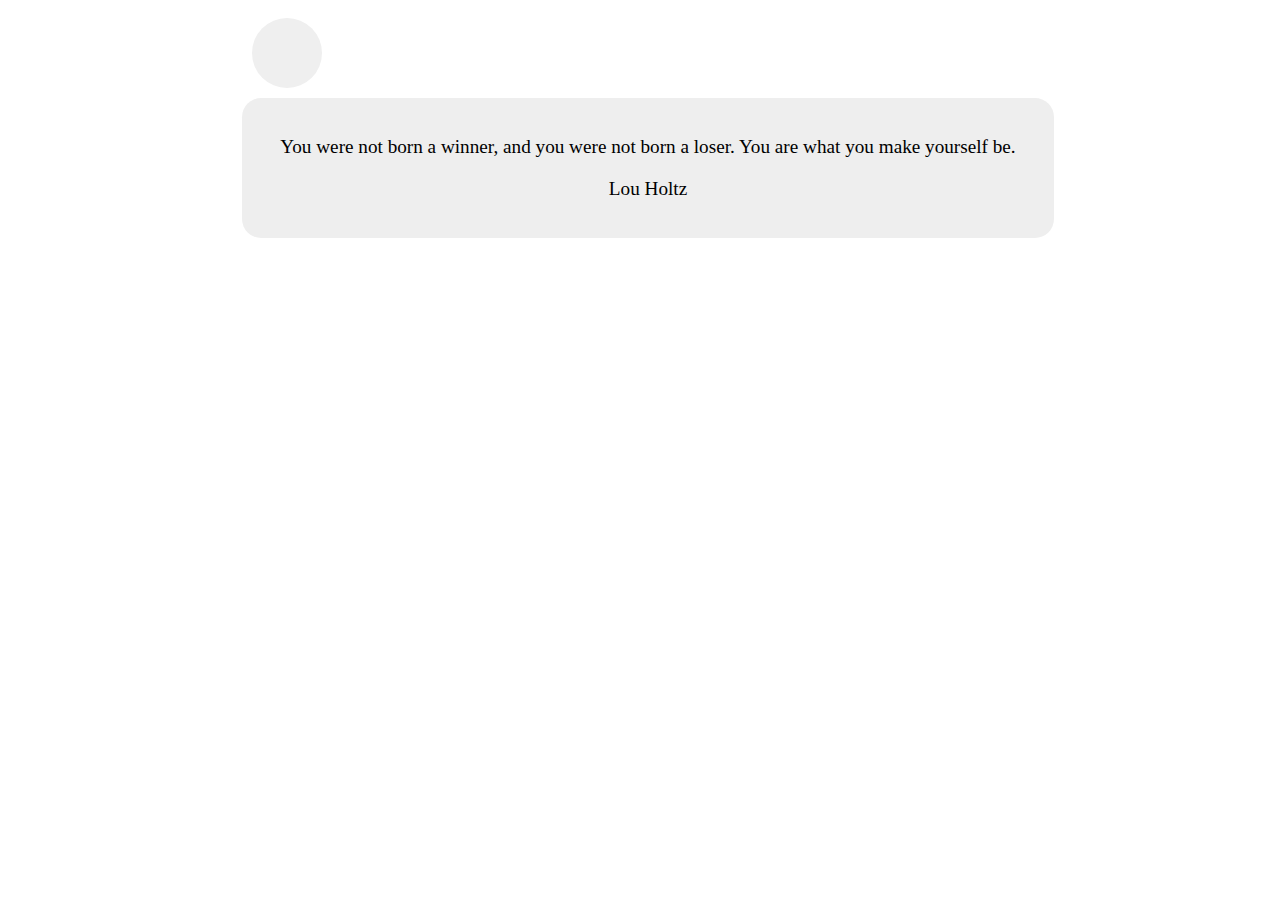
<file: index.html>
<!DOCTYPE html>
<html lang="en">
<head>
    <meta charset="UTF-8">
    <meta http-equiv="Content-Security-Policy" content="upgrade-insecure-requests">
    <meta content="width=device-width, initial-scale=1.0" name="viewport">
    <link href="style.css" rel="stylesheet">
    <title>Quotes</title>
</head>
<body>
<div class="box">
        <button class="btn"></button>
        <figure class="quote">
            <blockquote>
                You were not born a winner, and you were not born a loser. You are what you make yourself be.
            </blockquote>
            <figcaption>
                Lou Holtz
            </figcaption>
        </figure>
</div>
<script src="script.js"></script>
</body>
</html>
</file>
<file: style.css>
body{
    display: flex;
    justify-content: center;
    align-items: center;
    flex-direction: column;
    min-height: 200px;
    min-width: 200px;
    width: 100%;
    height: 100%;
}
.box{
    height: 1fr;
    width: 1fr;
}
.quote {
    font: 1.2rem Georgia, serif;
    margin: 0;
    background: #eee;
    padding: 1em;
    border-radius: 1em;
}
.quote figcaption,
.quote blockquote {
    margin: 1em;
}
.quote figcaption {
    text-align: center;
}
.btn {
    height: 70px;
    width: 70px;
    border: 0;
    border-radius: 50%;
    background-image: url("https://www.pngarts.com/files/7/Update-Button-PNG-Image.png");
    background-size: contain;
    background-repeat: no-repeat;
    filter: grayscale(.8);
    margin: 10px;
}
.btn:hover {
    filter: grayscale(.2);
}
.btn:active,
.btn:focus {
    outline: 0;
}
.btn:active{
    transform: scale(1.02)
}
</file>
